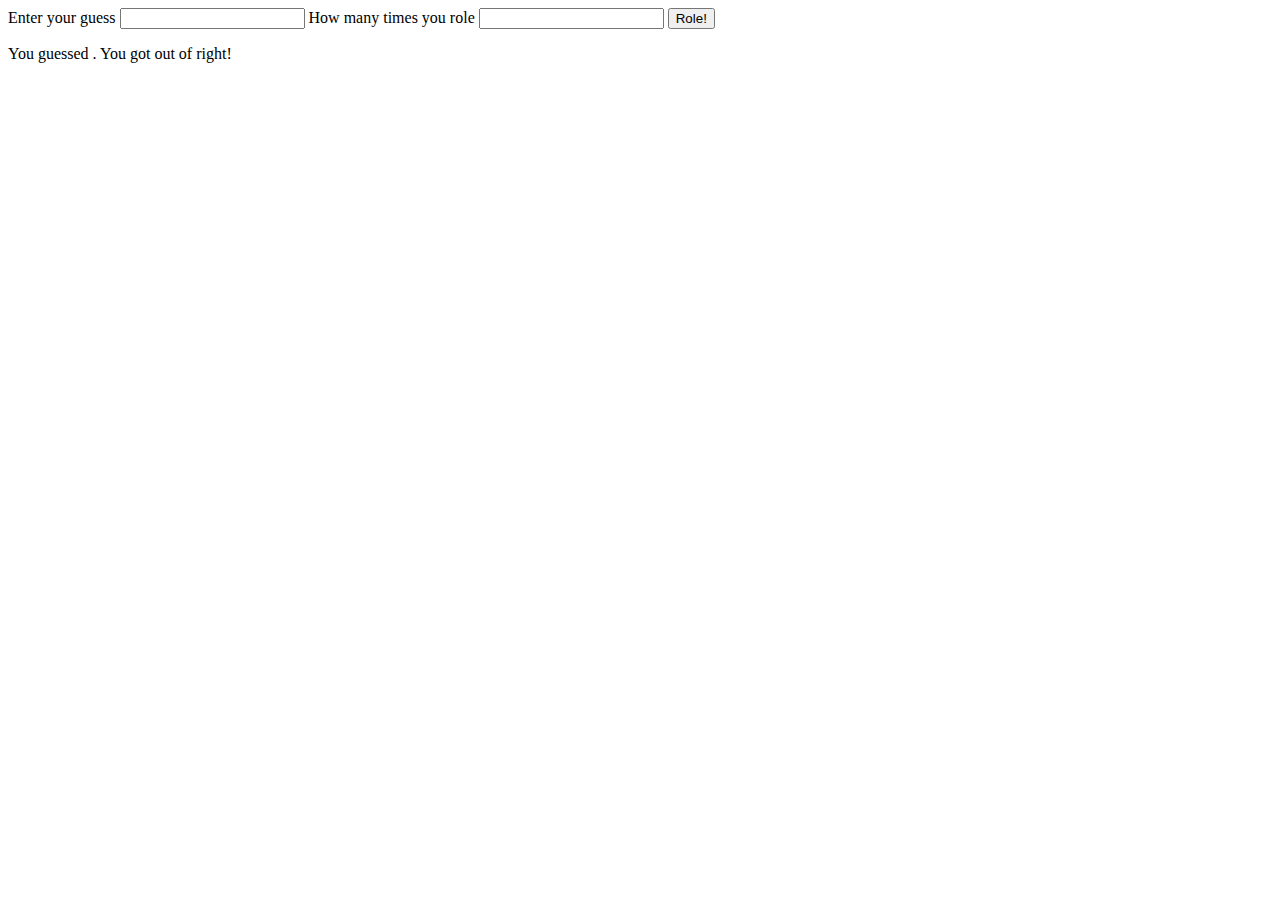
<file: src/main/resources/templates/dice.html>
<!DOCTYPE html>
<html lang="en" xmlns:th="http://www.w3.org/1999/xhtml">
<head>
    <meta charset="UTF-8">
    <title>Dice</title>
</head>
<body>
<form action="/dice" method="POST">
    <label for="guess">Enter your guess</label>
    <input type="number" name="guess" id="guess">
    <label for="rolls">How many times you role</label>
    <input type="number" name="rolls" id="rolls">
    <button type="submit">Role!</button>
</form>
<!--<div th:if="">-->
    <div th:each="item : ${rolls}">

        <p th:text="${item}"></p>

    </div>
<p>You guessed <b th:text="${guess}"></b>. You got <b th:text="${right}"></b> out of <b th:if="roled" th:text="${num}"></b> right!</p>
<!--</div>-->
</body>
</html>
</file>
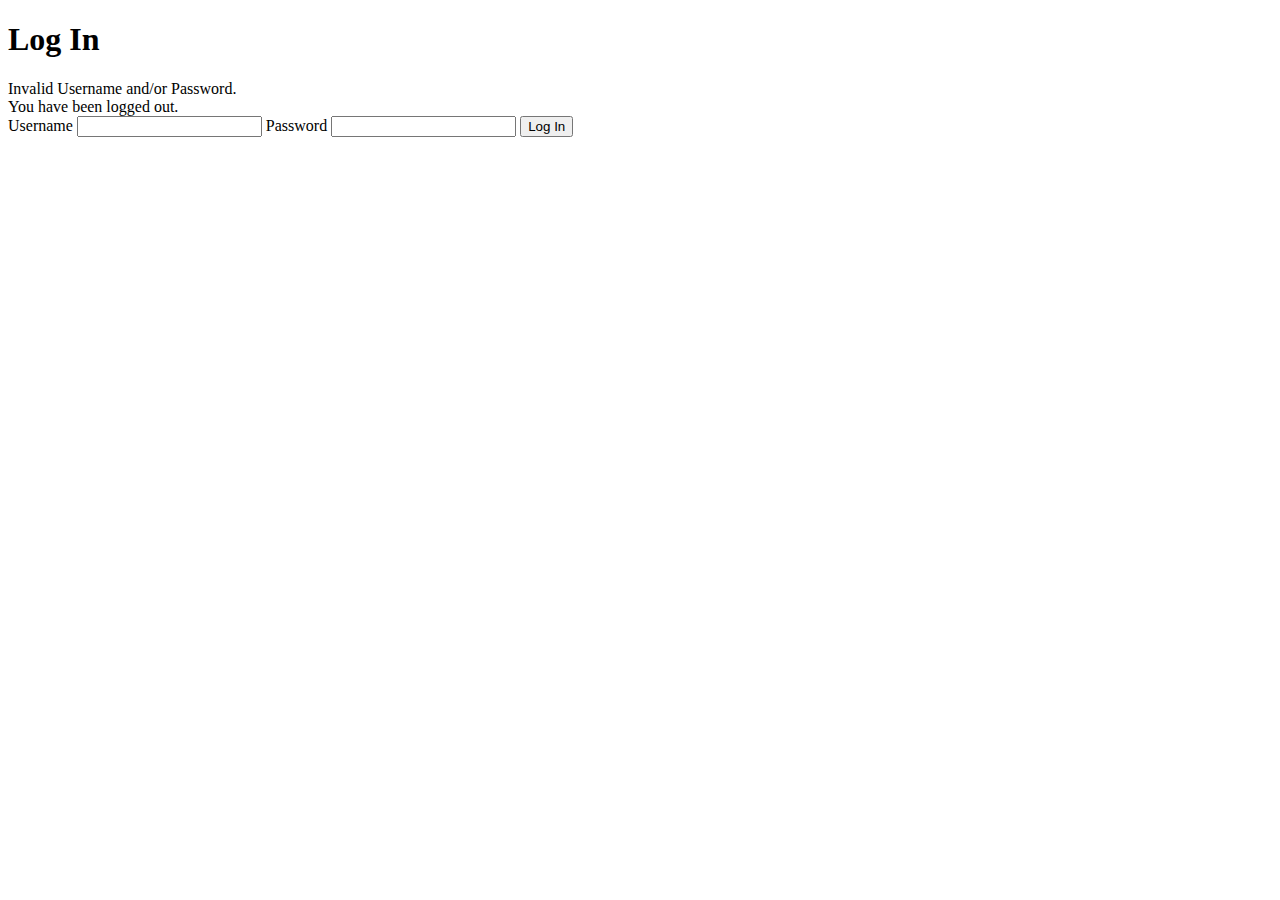
<file: src/main/resources/templates/users/login.html>
<!DOCTYPE html>
<html xmlns:th="http://www.thymeleaf.org">
<head>
    <meta charset="UTF-8" />
    <title>Log In</title>
</head>
<body>
<div>
    <h1>Log In</h1>
    <div th:if="${param.error}">
        Invalid Username and/or Password.
    </div>
    <div th:if="${param.logout}">
        You have been logged out.
    </div>

    <form th:action="@{'/login'}" method="post">
        <label for="username">Username</label>
        <input id="username" name="username" type="text" />
        <label for="password">Password</label>
        <input id="password" name="password" type="password" />
        <input type="submit" value="Log In"/>
    </form>
</div>
</body>
</html>
</file>
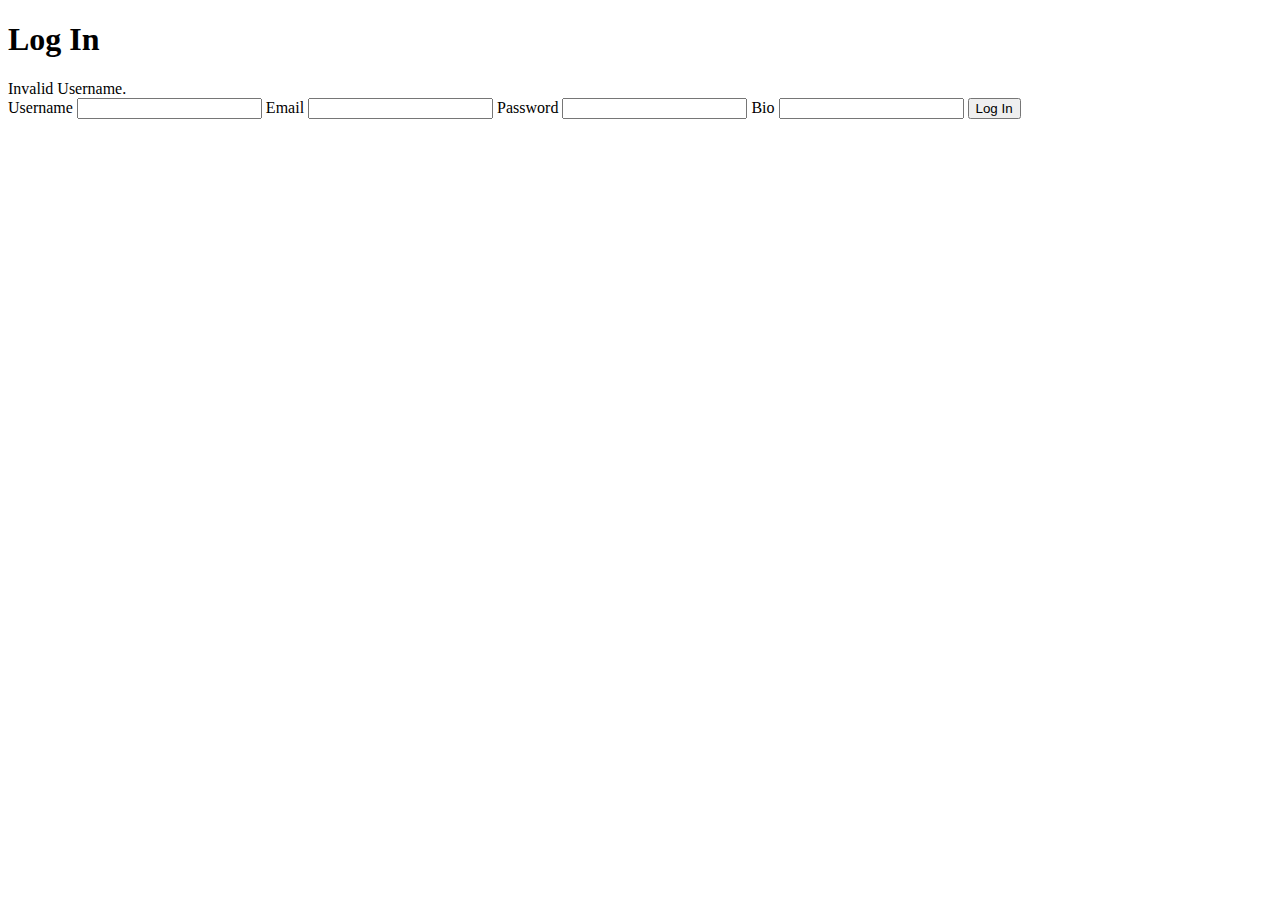
<file: src/main/resources/templates/users/signup.html>
<!DOCTYPE html>
<html xmlns:th="http://www.thymeleaf.org">
<head>
    <meta charset="UTF-8" />
    <title>Sign Up</title>
</head>
<body>
<div>
    <h1>Log In</h1>
    <div th:if="${param.error}">
        Invalid Username.
    </div>
    <form th:action="${'/sign-up'}" method="POST" th:object="${user}">
        <label for="username">Username</label>
        <input id="username" th:field="*{username}" type="text"/>
        <label for="email">Email</label>
        <input id="email" th:field="*{email}" name="email" type="text"/>
        <label for="password">Password</label>
        <input id="password" th:field="*{password}" name="password" type="password"/>

        <label for="bio">Bio</label>
        <input id="bio" th:field="*{bio}" name="bio" type="text">

        <input type="submit" value="Log In"/>
    </form>
</div>
</body>
</html>
</file>
